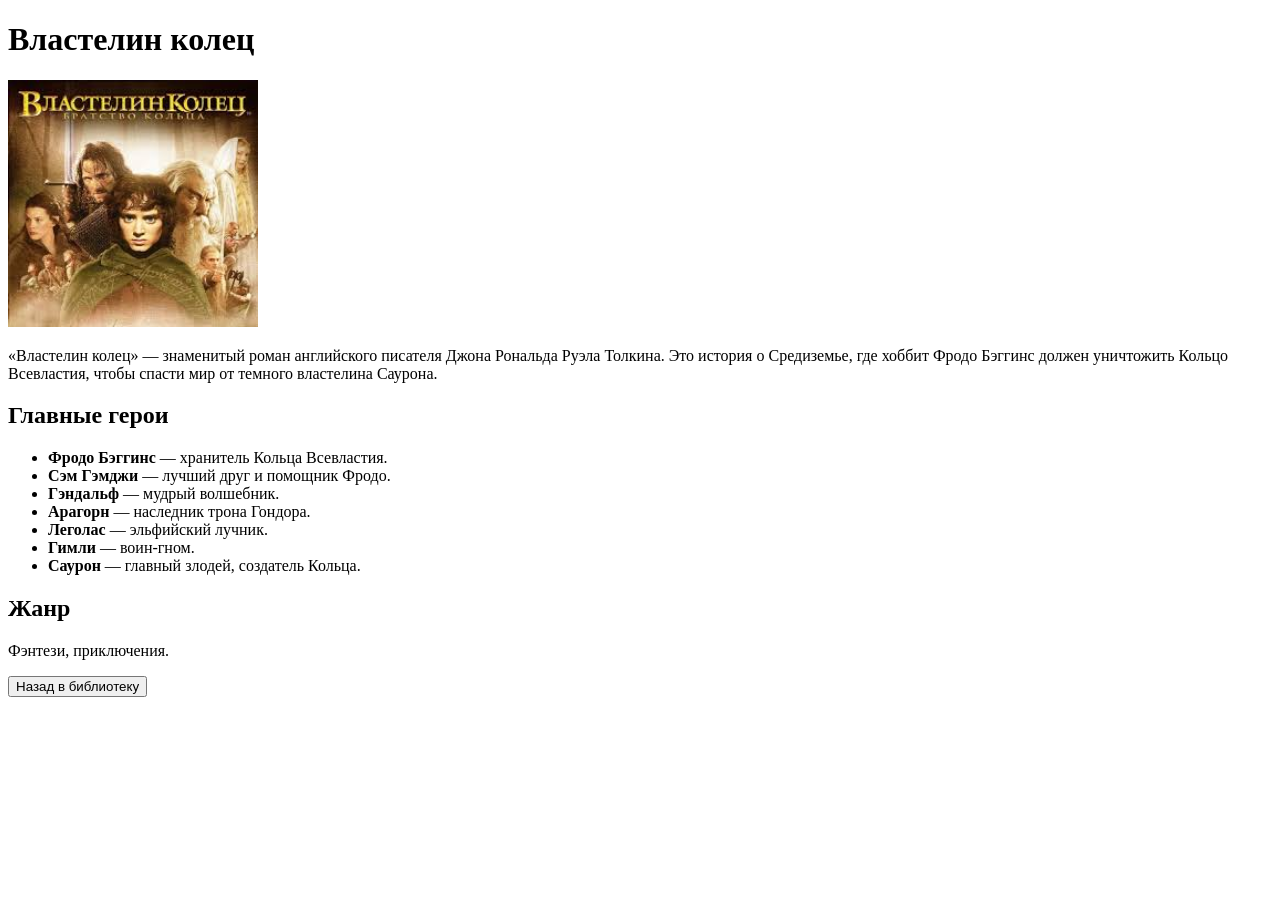
<file: books.html>
<!DOCTYPE html>
<html lang="ru">
<head>
    <meta charset="UTF-8">
    <title>Властелин колец</title>
</head>
<body>

    <h1>Властелин колец</h1>

    <img src="book.jpg" width="250">

    <p>
        «Властелин колец» — знаменитый роман английского писателя
        Джона Рональда Руэла Толкина. Это история о Средиземье,
        где хоббит Фродо Бэггинс должен уничтожить Кольцо Всевластия,
        чтобы спасти мир от темного властелина Саурона.
    </p>

    <h2>Главные герои</h2>

<ul>
    <li><b>Фродо Бэггинс</b> — хранитель Кольца Всевластия.</li>
    <li><b>Сэм Гэмджи</b> — лучший друг и помощник Фродо.</li>
    <li><b>Гэндальф</b> — мудрый волшебник.</li>
    <li><b>Арагорн</b> — наследник трона Гондора.</li>
    <li><b>Леголас</b> — эльфийский лучник.</li>
    <li><b>Гимли</b> — воин-гном.</li>
    <li><b>Саурон</b> — главный злодей, создатель Кольца.</li>
</ul>

    <h2>Жанр</h2>

    <p>Фэнтези, приключения.</p>

    <a href="library.html">
        <button>Назад в библиотеку</button>
    </a>

</body>
</html>
</file>
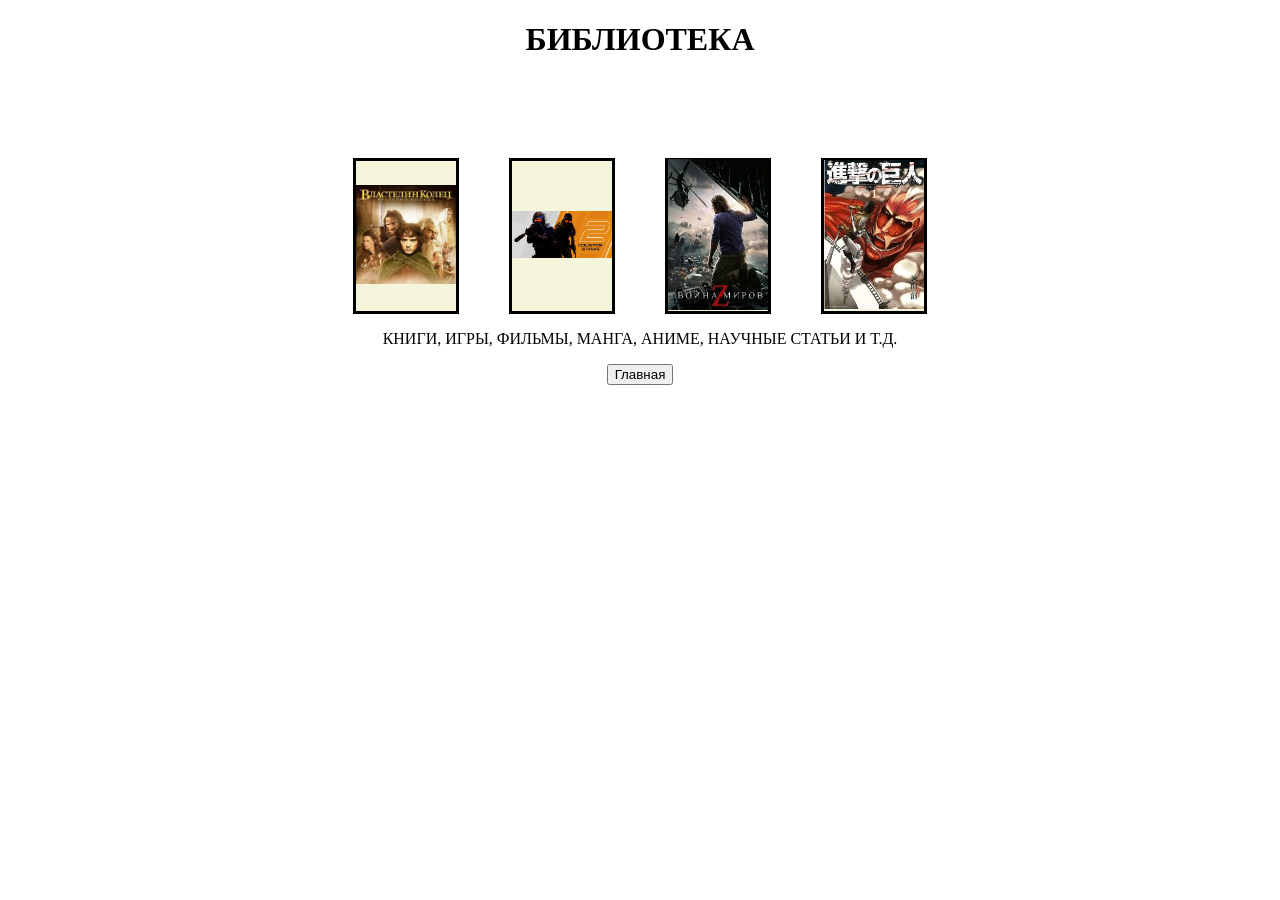
<file: library.html>
<!DOCTYPE html>
<html>
<head>
    <link rel="stylesheet" href="librsry.css">
    
</head>
<body>
<h1>БИБЛИОТЕКА</h1>
 <div class="books">

   <div class="books">

    <div class="book">
        <a href="https://ru.wikipedia.org/wiki/%D0%92%D0%BB%D0%B0%D1%81%D1%82%D0%B5%D0%BB%D0%B8%D0%BD_%D0%BA%D0%BE%D0%BB%D0%B5%D1%86_(%D0%BA%D0%B8%D0%BD%D0%BE%D1%82%D1%80%D0%B8%D0%BB%D0%BE%D0%B3%D0%B8%D1%8F)?ysclid=mqrm0bvb7y924269577">
            <img src="book.jpg">
        </a>
    </div>

    <div class="book">
        <a href="https://ru.wikipedia.org/wiki/Counter-Strike_2?ysclid=mqrm1phayq249463462">
        <img src="game.jpg">
    </a>
    </div>

    <div class="book">
        <a href="https://ru.wikipedia.org/wiki/%D0%92%D0%BE%D0%B9%D0%BD%D0%B0_%D0%BC%D0%B8%D1%80%D0%BE%D0%B2_Z?ysclid=mqrm2zia5l173303587">
        <img src="film.jpg">
    </a>
    </div>

    <div class="book">
        <a href="https://ru.wikipedia.org/wiki/%D0%90%D1%82%D0%B0%D0%BA%D0%B0_%D0%BD%D0%B0_%D1%82%D0%B8%D1%82%D0%B0%D0%BD%D0%BE%D0%B2?ysclid=mqrm3wac2r641695500">
        <img src="anime.jpg">
    </a>
    </div>

</div>

</div>
    

<p>КНИГИ, ИГРЫ, ФИЛЬМЫ, МАНГА, АНИМЕ, НАУЧНЫЕ СТАТЬИ И Т.Д.</p>


</div>
<a href="index.html">
    <button>Главная</button>
</a>


</body>
</html>
</file>
<file: librsry.css>
body{
    text-align:center;
}

.books{
    display:flex;
    justify-content:center;
    gap:50px;
    margin-top:50px;
}

.book{
    width:100px;
    height:150px;
    background:beige;
    border:3px solid black;
}

.buttons{
    display:flex;
    justify-content:center;
    gap:50px;
    margin-top:30px;
}

.small{
    width:60px;
    height:30px;
    background:beige;
    border:3px solid black;
}
.book {
    display: flex;
    justify-content: center;
    align-items: center;
    width: 100px;
    height: 150px;
    border: 2px solid black;
}
.book {
    width: 100px;
    height: 150px;
    border: 3px solid black;
}

.book img {
    width: 100%;
    height: 100%;
    object-fit: cover;
}
.box img {
    width: 50px; ;
    height: 57px;
    object-fit: cover;
    cursor: pointer;
}
</file>
